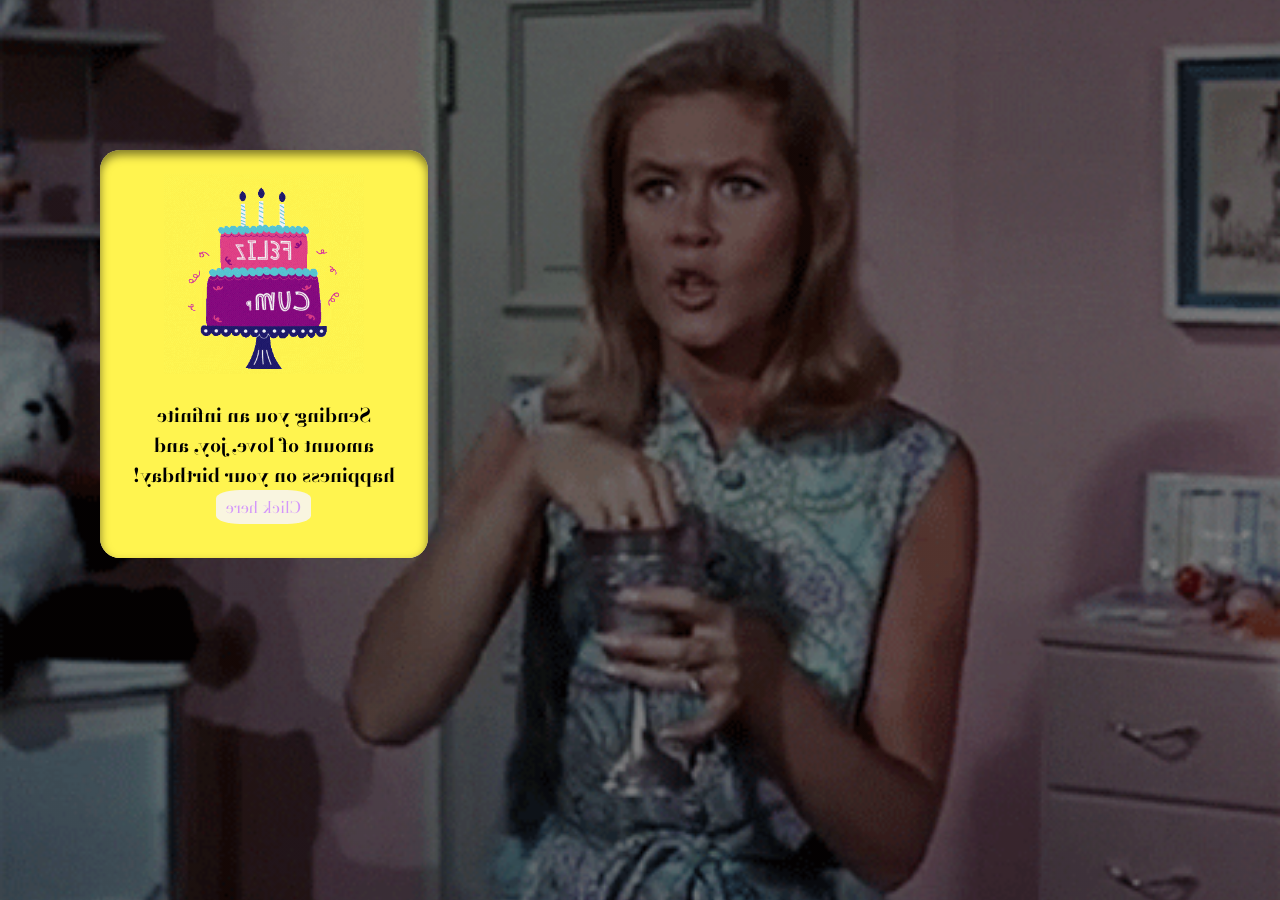
<file: index.html>
<!DOCTYPE html>
<html lang="en">
<head>
    <meta charset="UTF-8">
    <meta http-equiv="X-UA-Compatible" content="IE=edge">
    <meta name="viewport" content="width=device-width, initial-scale=1.0">
    <title>Document</title>
    <link rel="stylesheet" href="style.css">
</head>
<body>
    <div class="container">
        <div class="card">
            <div class="outside">
                <h1>Happy Birthday</h1>
                <h3>My dear best friend,may god bless you with abundant joy on your birthday and always!<br>
                    Thank you for always being by my side and having my back.</h3>
            </div>
            <div class="inside">
                <img src="cakegif.gif"/>
                <h3>Sending you an infinite amount of love, joy, and happiness on your birthday!
                </h3>
                <p><span><a href="main.html" id="btnn">Click here</a></span></p>
            </div>
        </div>

        <!-- <div class="block">
            <div class="frames frame1">
                <img src="img1.png" alt="">
                <p>Keep smiling,Keep shining</p>
            </div>
            <div class="frames frame2">
                <img src="img2.png" alt="">
                <p>On this occasion bring you lot of happiness and success
                </p>
            </div>
            <div class="frames frame3">
                <img src="img3.png" alt="">
                <p>May God bless you on your birthday, and always</p>
            </div>
        </div> -->

    </div>
</body>
</html>
</file>
<file: style.css>
@import url('https://fonts.googleapis.com/css2?family=Bodoni+Moda:ital@1&display=swap');
*{
    padding: 0;
    margin: 0;
    font-family: 'Bodoni Moda', serif;
}
body{
    height: 100vh;
    background: linear-gradient(rgba(0,0,0,0.5),rgba(0,0,0,0.5)),url(background.gif);
    background-position: center;
    background-repeat: no-repeat;
    background-size: cover;
}
.container{
    perspective: 1000px;
}
.card{
    width: 280px;
    height: 360px;
    position: absolute;
    top: 150px;
    left: 100px;
    transition: 2s;
    transform-style: preserve-3d;
}
.card:hover{
    transform: rotateY(180deg);
}
.block{
    position: absolute;
    top:200px;
    right: 600px;
    perspective: 800px;
}
.outside,.inside{
    width: 100%;
    height: 100%;
    border-radius: 20px;
    text-align: center;
    padding: 1.5rem;
}
.outside{
    background-color: blanchedalmond;
    box-shadow: inset 0 5px 10px rgba(0,0,0,0.5);
    position: absolute;
    backface-visibility: hidden;
}
.outside h1{
    font-size: 3rem;
    font-weight: bold;
    color: salmon;
    margin-bottom: 30px;
}
.inside{
    background-color: rgb(255, 244, 79);
    box-shadow: inset 0 5px 10px rgba(0,0,0,0.5);
    transform: rotateY(180deg);
}
.inside h3{
    font-size: 1.2rem;
    font-weight: bold;
    margin-top: 20px;
}
.frames{
    width: 400px;
    height: 150px;
    box-shadow: 0 5px 10px rgba(255, 255, 255, 0.5);
    display: flex;
    align-items: center;
    justify-content: space-around;
    padding: 0 0.8rem;

    transform: rotateY(-230deg) rotateX(20deg);
    position: absolute;
}
.frames img{
    width: 125px;
    height: 125px;
    border-radius: 50%;
    box-shadow: 0 5px 10px rgba(0,0,0,0.5);
}
.frames p{
   font-size: 20px;
   font-weight: bold;
   transform: rotateY(180deg);
}
.frames:nth-child(1)
{
    top:-110px;
    z-index: -1;
    background-color: coral;
}
.frames:nth-child(2){
    background-color: goldenrod;
}
.frames:nth-child(3)
{
    top:100px;
    background-color: burlywood;
}
#btnn{
    padding: 5px 10px;
    text-decoration: none;
    background-color: #f9f5e0;
    border-radius: 25%;
    display: inline-block;
    color: #d397fa;
}
</file>
